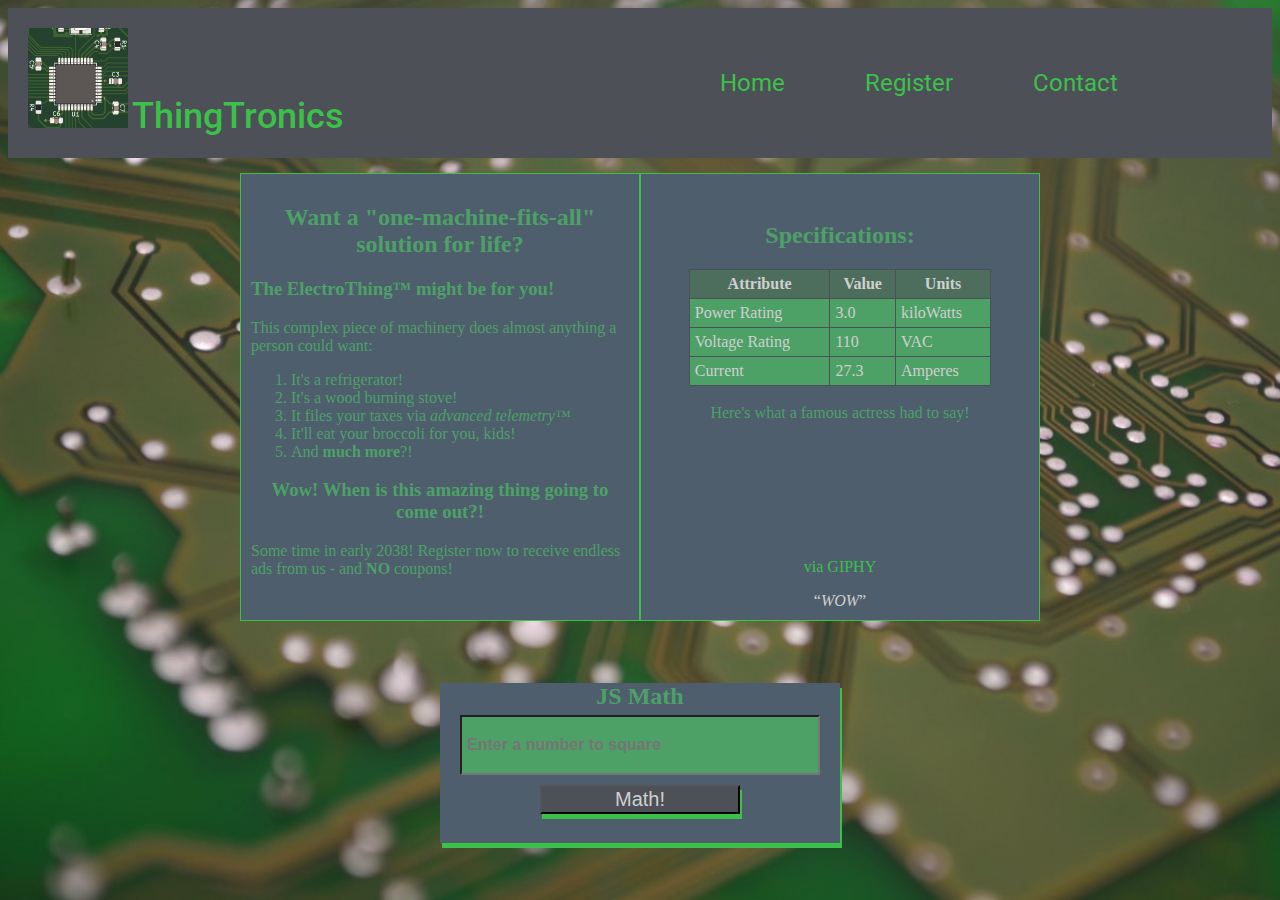
<file: index.html>
<DOCTYPE html>
    <html lang="en">

    <head>
        <title>The ElectroThing!</title>
        <meta charset="utf-8">
        <link rel="stylesheet" type="text/css" href="./styles/styles.css">
        <style>
            table {
                margin: auto;
                width: 80%;
                background-color: 4da167;
                color: #cfcfcf;
            }

            table,
            th,
            td {
                border: 1px solid #4d5057;
                border-collapse: collapse;
            }

            td {
                padding: 5px;
                text-align: left;
            }

            th {
                padding: 5px;
                background-color: #4e6e5d;
                text-align: center;
            }

            #center {
                text-align: center;
            }
        </style>
    </head>

    <!-- background image by Pixabay, found on pexels.com-->

    <body style="background-image: url('./images/circuitry3.jpg'); background-size: cover;">
        <div class="menu-box">
            <div class="menu-item">
                <div class="logo-box">
                    <!-- IMG file by me from a 3D render of a PCB I designed -->
                    <img class="logo" src="./images/logo.PNG" alt="Logo" width="100" height="100">
                    <span style="font-weight: 500; font-size: 36;">ThingTronics</span>
                </div>
            </div>
            <div class="menu-item">
                <nav id="nav">
                    <ul>
                        <li><a href="./index.html">Home</a></li>
                        <li><a href="./views/register.html">Register</a></li>
                        <li><a href="./views/contact.html">Contact</a></li>
                    </ul>
                </nav>
            </div>
        </div>

        <div class="content" style="width: 800px; height: 500px; box-sizing: border-box;">
            <div class="row" style=" display: flex;">
                <div class="column">
                    <h2 style="text-align: center;">Want a "one-machine-fits-all" solution for life?</h2>
                    <h3>The ElectroThing&trade; might be for you!</h3>
                    <p>
                        This complex piece of machinery does almost anything a person could want:
                    <ol>
                        <li>It's a refrigerator!</li>
                        <li>It's a wood burning stove!</li>
                        <li>It files your taxes via <em>advanced telemetry&trade;</em></li>
                        <li>It'll eat your broccoli for you, kids!</li>
                        <li>And <strong>much more</strong>?!</li>
                    </ol>
                    </p>
                    <h3 style="text-align: center;">Wow! When is this amazing thing going to come out?!</h3>
                    <p>
                        Some time in early 2038! Register now to receive endless ads from
                        us - and <strong>NO</strong> coupons!
                    </p>
                </div>
                <div class="column">
                    <br />
                    <h2 style="text-align: center;">Specifications:</h2>
                    <table>
                        <thead>
                            <th>Attribute</th>
                            <th>Value</th>
                            <th>Units</th>
                        </thead>
                        <tbody>
                            <tr>
                                <td>Power Rating</td>
                                <td>3.0</td>
                                <td>kiloWatts</td>
                            </tr>
                            <tr>
                                <td>Voltage Rating</td>
                                <td>110</td>
                                <td>VAC</td>
                            </tr>
                            <tr>
                                <td>Current</td>
                                <td>27.3</td>
                                <td>Amperes</td>
                            </tr>
                        </tbody>
                    </table>
                    <br />
                    <div id="center">
                        Here's what a famous actress had to say!
                        <br />
                        <!-- Royalty free embed from giphy.com -->
                        <!-- No videos, since there's a higher concern for copyright issues there-->
                        <iframe src="https://giphy.com/embed/h2MLtoOjxtkGY" width="110" height="120" frameBorder="0"
                            class="giphy-embed" allowFullScreen></iframe>
                        <p><a href="https://giphy.com/gifs/impressed-bfd-h2MLtoOjxtkGY">via GIPHY</a></p>
                        <q style="color: #cfcfcf;"><em>WOW</em></q>
                    </div>
                </div>
            </div>
        </div>
        <!-- Extra form tacked on to showcase loops; it's hard to conceptualize a site designed around all of the SBA requirements! -->
        <!-- For some reason, this form did NOT want to behave like the others; it took a long time to get everything centered and functional... -->
        <div class="form-container" style="width: 400px; height: 160px; margin: 5px auto;">
            <form id="math-form">
                <div id="text-big" style="font-size: 24;"><strong>JS Math</strong>
                <input class="input" type="number" id="number_field" placeholder="Enter a number to square" required />
                <button class="button" onclick="doMath()" id="math_btn">Math!</button>
            </form>
        </div>
        <script type="text/javascript" src="scripts/scripts.js"></script>
        <script>
            let btn = document.getElementById("math_btn");
            btn.addEventListener("mouseover", function() {
                changeColor(event.target);
            });
            btn.addEventListener("mouseleave", function() {
                changeBack(event.target);
            });
            function changeColor(eventTarget) {eventTarget.style.backgroundColor='#3bc14a';}
            function changeBack(eventTarget) {eventTarget.style.backgroundColor='#4d5057';}
        </script>
    </body>

    </html>
</DOCTYPE>
</file>
<file: styles/styles.css>
@import url('https://fonts.googleapis.com/css2?family=Roboto');

/*Nav menu styling*/
a {
    text-decoration: none;
    color: #3bc14a;
}

.menu-box {
    display: flex;
    padding: 20px;
    background-color: #4d5057;
    font-family: 'Roboto', sans-serif;
    color: #3bc14a;
}

.menu-item {
    flex: 1;
}

.menu-box .menu-item nav ul {
    display: flex;
}

.menu-box .menu-item nav ul li {
    list-style-type: none;
    padding: 25px 40px;
    border-radius: 3px;
    font-size: 24;
    color: #3bc14a;
}

.menu-box .menu-item nav ul li a:hover {
    background-color: #3bc14a;
    color: #4d5057;
    border-radius: 15%;
}

body {
    /* default font - a serif was chosen to constrast the sans serif used in the nav */
    font-family: "Palatino Linotype", "Book Antiqua", Palatino, serif;
}

.content {
    margin: 15px auto 10px;
}

/*Forms*/
.button {
    background-color: #4d5057;
    color: #cfcfcf;
    box-shadow: 2px 5px #3bc14a;
    width: 50%;
    margin: 5px auto;
    text-align: center;
    font-size: 20px;
}

.form-container {
    background-color: #4e5e6d;
    color: #4da167;
    box-shadow: 2px 5px #3bc14a;
}

input {
    position: relative;
    color: #cfcfcf;
    background-color: #4da167;
    font-weight: bold;
    width: 90%;
    height: 60px;
    margin: 5px auto;
    padding-left: 5px;
    padding-right: 5px;
    font-size: 16px;
}

label {
    display: block;
    border: 1px solid white;
    position: relative;
    color: #cfcfcf;
    background-color: #4da167;
    font-weight: bold;
    width: 90%;
    height: 60px;
    margin: 10px auto;
    padding-left: 5px;
    padding-right: 5px;
    text-align: left;
    font-size: 16px;
}

select {
    width: 90%;
    height: 60px;
    background-color: #4da167;
    color: #cfcfcf;
    margin-top: 5px;
    margin-bottom: 10px;
    font-size: 20px;
}

#text-big {
    text-align: center;
    font-size: 48px;
}

textarea {
    width: 90%;
    height: 200px;
    background-color: #4da167;
    color: #cfcfcf;
    margin-bottom: 5px;
    font-size: 16px;
    padding: 5px 5px;
}

.column {
    flex: 50%;
    padding: 10px;
    background-color: #4e5e6d;
    color: #4da167;
    border: 1px solid #3bc14a;
}
</file>
